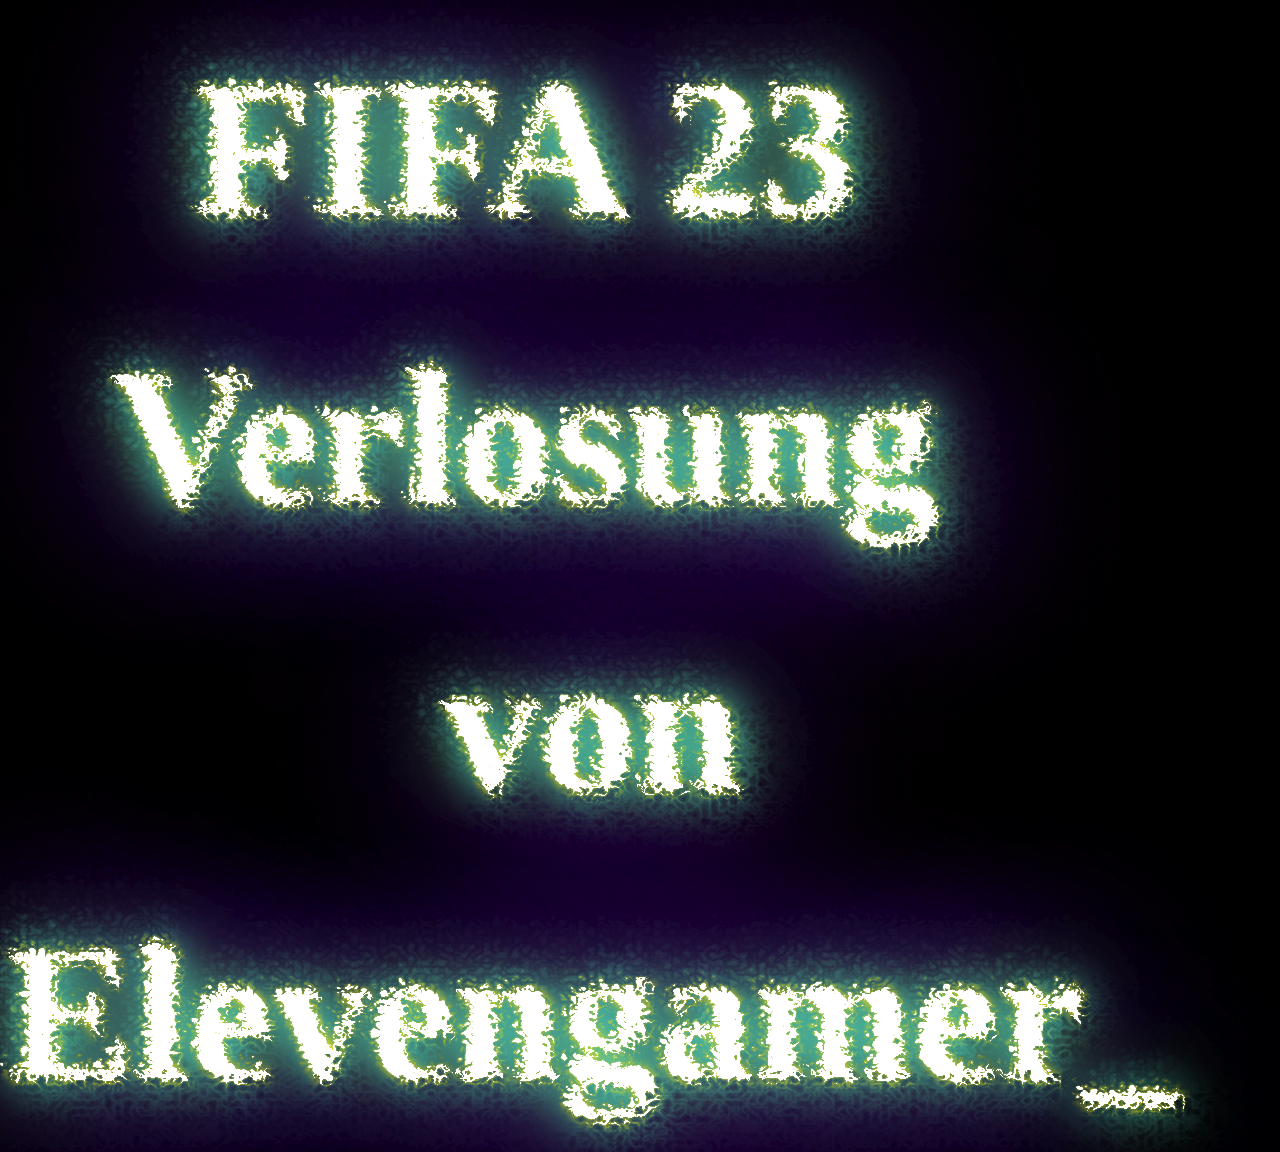
<file: index.html>
<!DOCTYPE html>
<html lang="en">
<head>
    <meta charset="UTF-8">
    <meta http-equiv="X-UA-Compatible" content="IE=edge">
    <meta name="viewport" content="width=device-width, initial-scale=1.0">
    <title></title>
    <a href="Verlosung/heading.html" id="skip"></a>
    <script defer>
        document.getElementById('skip').click();
    </script>
</head>
</html>
</file>
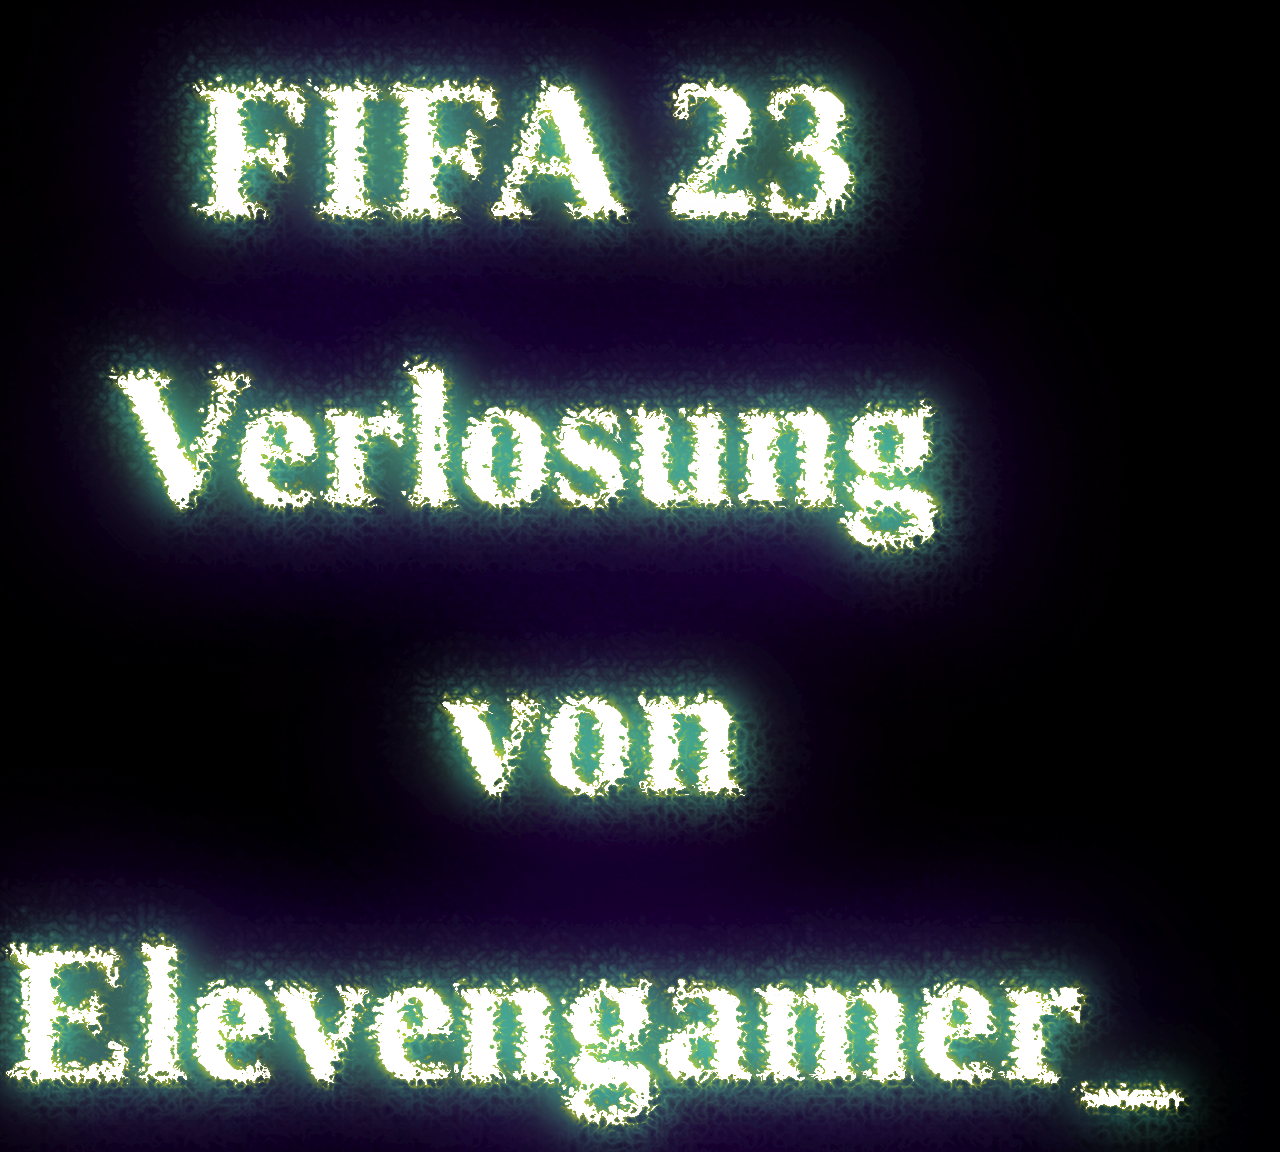
<file: Verlosung/heading.html>
<!DOCTYPE html>
<html lang="en">

<head>
    <meta charset="UTF-8">
    <meta http-equiv="X-UA-Compatible" content="IE=edge">
    <meta name="viewport" content="width=device-width, initial-scale=1.0">
    <title>-_-</title>
    <link rel="stylesheet" href="heading.css">
    <a href="verlosung.html" id="win"></a>
    
</head>

<body id="headings">
    <div class="firstShown">

        <div id="body">
            <!-- Heading - Fifa 23 -->
            <div class="text">
                <h1>FIFA 23</h1>
            </div>
            <svg>
                <filter id="fire">
                    <feTurbulence id="turbulence" baseFrequency="0.1 0.1" numOctaves="2" seed="3">
                        <animate attributeName="baseFrequency" dur="10s" values="0.1 0.1;0.12 0.2"
                            repeatCount="indefinite"></animate>
                    </feTurbulence>
                    <feDisplacementMap in="SourceGraphic" scale="25"></feDisplacementMap>
                </filter>
            </svg>
        </div>

        <div id="body">
            <!-- Heading - Verlosung -->
            <div class="text">
                <h1>Verlosung</h1>
            </div>
            <svg>
                <filter id="fire">
                    <feTurbulence id="turbulence" baseFrequency="0.1 0.1" numOctaves="2" seed="3">
                        <animate attributeName="baseFrequency" dur="10s" values="0.1 0.1;0.12 0.2"
                            repeatCount="indefinite"></animate>
                    </feTurbulence>
                    <feDisplacementMap in="SourceGraphic" scale="25"></feDisplacementMap>
                </filter>
            </svg>
        </div>

        <div id="body">
            <!-- Heading - Von Elevengamer -->
            <div class="text">
                <h1>von Elevengamer_</h1>
            </div>
            <svg>
                <filter id="fire">
                    <feTurbulence id="turbulence" baseFrequency="0.1 0.1" numOctaves="2" seed="3">
                        <animate attributeName="baseFrequency" dur="10s" values="0.1 0.1;0.12 0.2"
                            repeatCount="indefinite"></animate>
                    </feTurbulence>
                    <feDisplacementMap in="SourceGraphic" scale="25"></feDisplacementMap>
                </filter>
            </svg>
        </div>
    </div>
</body>
<script defer>
    let heads = document.getElementById('headings').addEventListener('click', (e) => {
        let links = document.getElementById('win');
        links.click();
    });
</script>
</html>
</file>
<file: Verlosung/heading.css>
:root{
    --neon1:#4deeea; /* Cyan */
    --neon2:#74ee15; /* Green */
    --neon3:#ffe700; /* Yellow */
    --neon4:#f000ff; /* Pink */
    --neon5:#001eff; /* Blue */
}/* var(--neon)*/

*{
    line-height: 1.5;
    margin:0;
    padding: 0;
    box-sizing: border-box;
}
#body{
    display: flex;
    justify-content: center;
    align-items: center;
    background: black;
}

.text{
    position: relative;
    width: 100%;
    text-align: center;
    filter: url(#fire);
}
h1{
    position: relative;
    color: white;
    font-weight: 600;
    font-size: 8em;
    -webkit-box-reflect: below -120px linear-gardient(transparent, black);
    text-shadow:    0 0 10px var(--neon3),
                    0 0 40px var(--neon1),
                    0 0 80px var(--neon2),
                    0 0 160px var(--neon5),
                    0 0 200px var(--neon4);
}

body{
    min-height: 100vh;
    min-width: 100vh;
    background: black;
}

@media(min-width: 1200px){
    h1{
        position: relative;
        color: white;
        font-weight: 600;
        font-size: 12em;
        -webkit-box-reflect: below -120px linear-gardient(transparent, black);
        text-shadow:    0 0 10px var(--neon3),
                        0 0 40px var(--neon1),
                        0 0 80px var(--neon2),
                        0 0 160px var(--neon5),
                        0 0 200px var(--neon4);
    }
}
</file>
